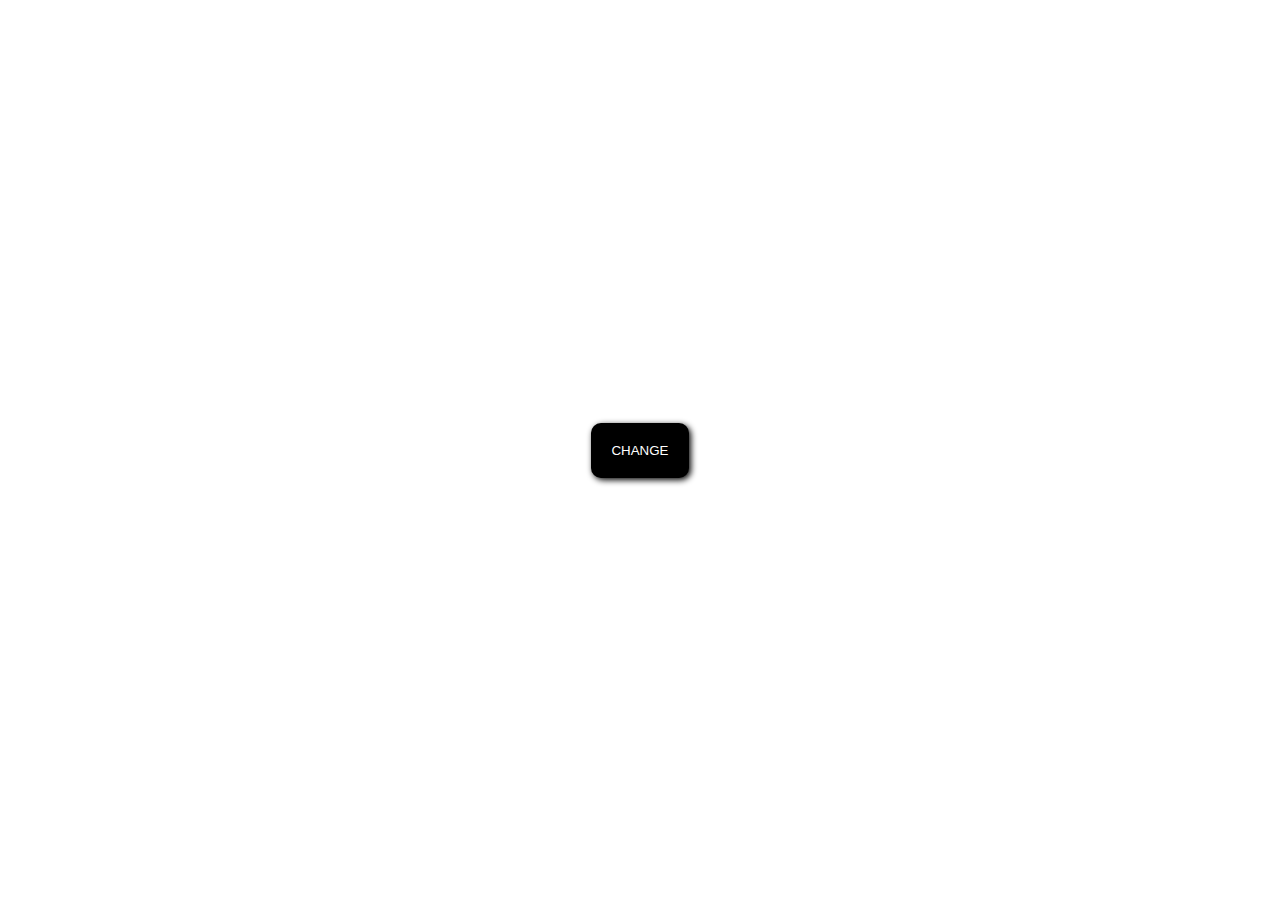
<file: Background-changer/index.html>
<!DOCTYPE html>
<html lang="en">
    <head>
        <meta charset="UTF-8" />
        <meta name="viewport" content="width=device-width, initial-scale=1.0" />
        <script src="script.js" defer></script>
        <link rel="stylesheet" href="styles.css" />
        <title>Background Changer</title>
    </head>
    <body id="body">
        <button id="btn">CHANGE</button>
    </body>
</html>
</file>
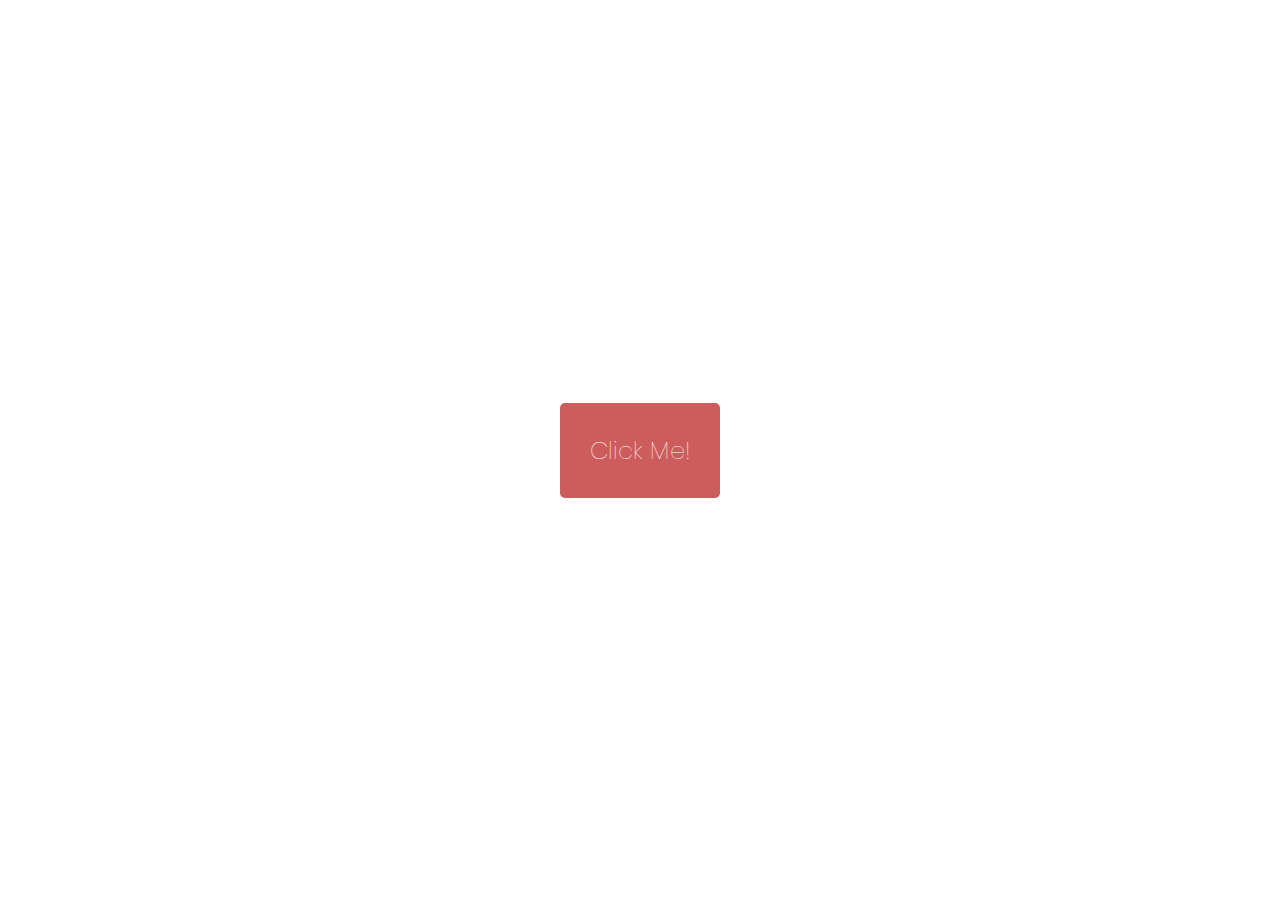
<file: Popup/index.html>
<!DOCTYPE html>
<html lang="en">
    <head>
        <meta charset="UTF-8" />
        <meta name="viewport" content="width=device-width, initial-scale=1.0" />
        <script src="script.js" defer></script>
        <link rel="stylesheet" href="styles.css" />
        <title>Popup</title>
    </head>
    <body>

        <button id="open">Click Me!</button>

        <div class="popup-container" id="container">
            <div class="popup">
                <button id="close">X</button>
                <h1>Hi there...</h1>
                <p>This is the Popup</p>
            </div>
        </div>

    </body>
</html>
</file>
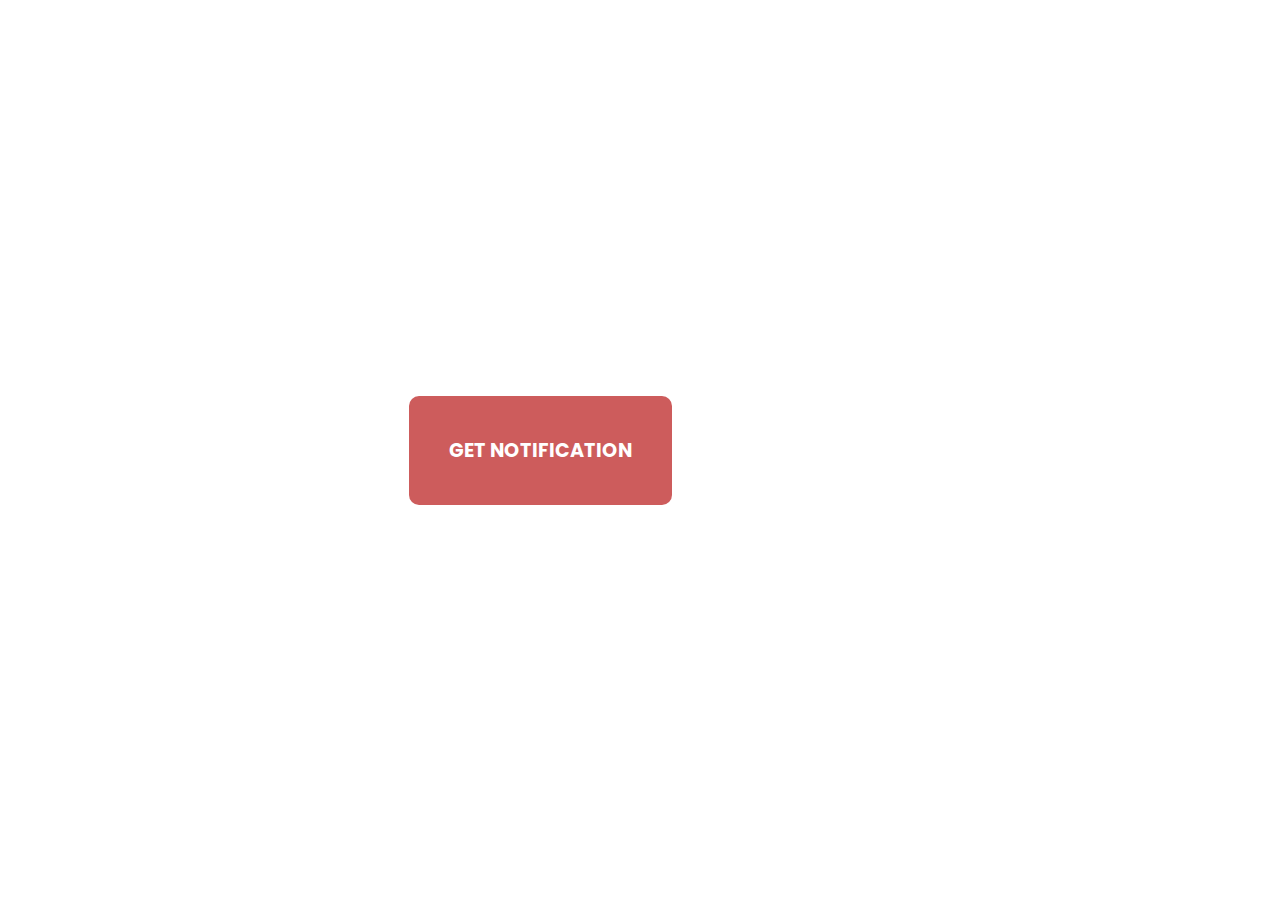
<file: Toast-notification/index.html>
<!DOCTYPE html>
<html lang="en">
    <head>
        <meta charset="UTF-8" />
        <meta name="viewport" content="width=device-width, initial-scale=1.0" />
        <script src="script.js" defer></script>
        <link rel="stylesheet" href="styles.css" />
        <title>Title</title>
    </head>
    <body>

        <div id="container"></div>
        <button id="btn">GET NOTIFICATION</button>

    </body>
</html>
</file>
<file: Background-changer/styles.css>
@import url('https://fonts.googleapis.com/css2?family=Poppins:wght@300;400;500;600&display=swap');

*{
    box-sizing: border-box;
}
body{
    display: flex;
    justify-content: center;
    align-items: center;
    font-family: 'Poppins', sans-serif;
    min-height: 100vh;
    margin: 0;
}
button {
    margin: 25px;
    padding:20px;
    background-color: black;
    color: white;
    border: 0px;
    border-radius: 10px;
    box-shadow: 2px 2px 6px black;

}
button.active{
    background-color: white;
    color: black;
}
body.active{
    background-color: black;
}
</file>
<file: Popup/styles.css>
@import url('https://fonts.googleapis.com/css2?family=Poppins:wght@300;400;500;600&display=swap');

*{
    box-sizing: border-box;
}
body{
    display: flex;
    justify-content: center;
    align-items: center;
    font-family: 'Poppins', sans-serif;
    min-height: 100vh;
    margin: 0;
}

button{
    background-color: indianred;
    border: none;
    border-radius: 5px;
    padding: 30px;
    font-family: inherit;
    font-size: 1.5rem;
    font-weight: lighter;
    color: white;
}
button:hover{
    cursor: pointer;
}

.popup-container{
    position: fixed;
    top: 0px;
    right: 0px;
    left:0px;
    bottom: 0px;
    background-color: rgb(0, 0, 0,0.5);

    display: none;
    align-items: center;
    justify-content: center;
}

.popup-container.active{
    display: flex;
}

.popup{
    background-color: aquamarine;
    padding: 30px;
    width:300px;
    border-radius: 10px;
    position: relative;
}


.popup button{
    background-color: rgb(68, 66, 87);
    padding: 5px;
    font-size: 1rem;
    color: aquamarine;
    position: absolute;
    top: 10px;
    right: 10px;
}
</file>
<file: Toast-notification/styles.css>
@import url('https://fonts.googleapis.com/css2?family=Poppins:wght@300;400;500;600&display=swap');

*{
    box-sizing: border-box;
}
body{
    display: flex;
    justify-content: center;
    align-items: center;
    font-family: 'Poppins', sans-serif;
    min-height: 100vh;
    margin: 0;
}

button{
    position: relative;
    right: 100px;
    padding: 40px;
    background-color: indianred;
    color: white;
    border-radius: 10px;
    border: none;
    font-family: inherit;
    font-weight: bold;
    font-size: larger;
}

.toast{
    background-color: indianred;
    padding: 20px;
    color:white;
    border-radius: 10px;
    margin: 5px;

}

#container{
    position: fixed;
    top: 10px;
    right: 10px;
    margin: 5px;
}
</file>
